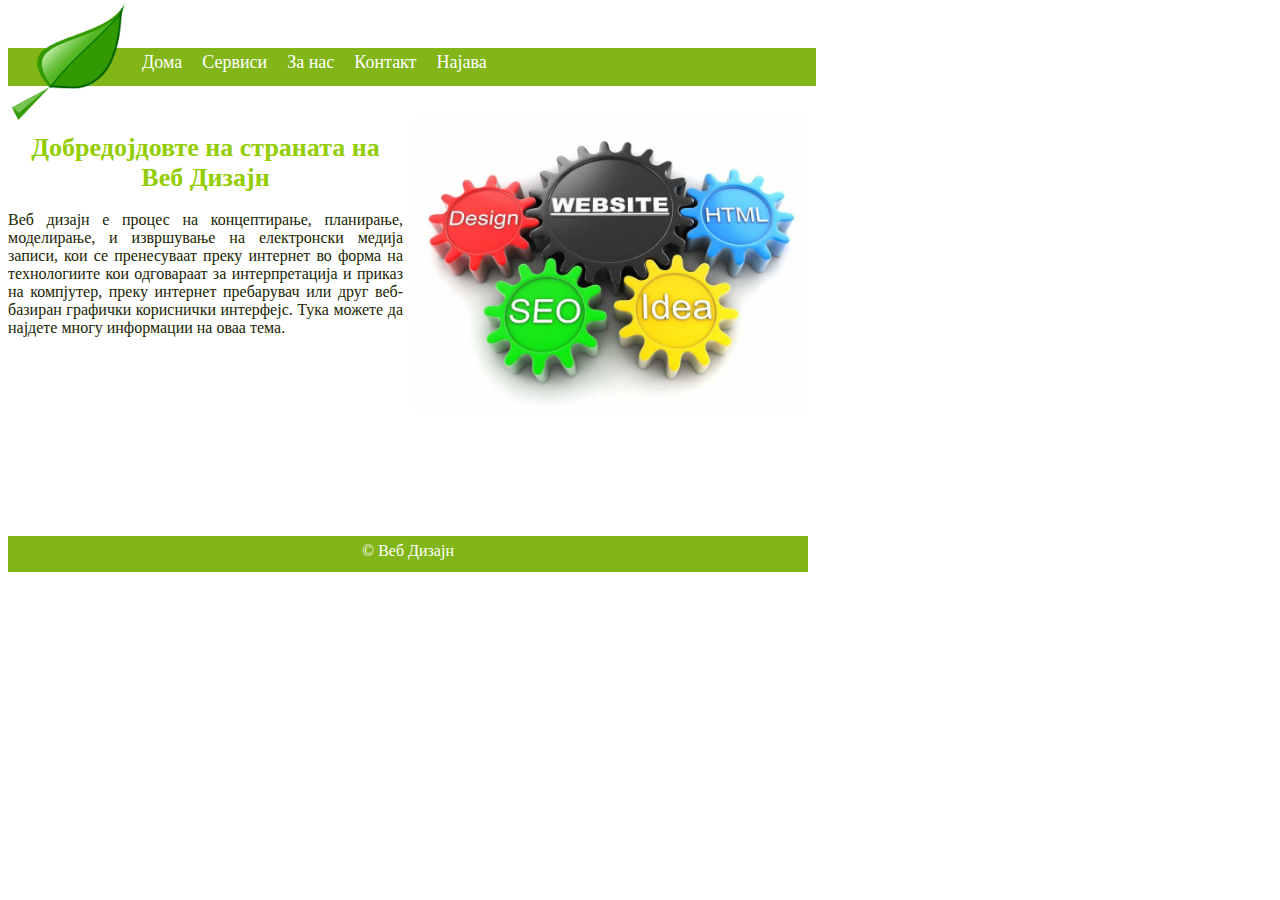
<file: Veb Dizajn - Laboratoriski vezbi/Laboratoriska br.3/index.html>
<!DOCTYPE html>
<html lang="en">
<head>
    <meta charset="UTF-8">
    <meta name="viewport" content="width=device-width, initial-scale=1.0">
    <title>Index</title>
    <link rel="stylesheet" href="style.css">
</head>
<body>
    <nav id="navbar">
        <img src="leaf.png" alt="" id="img-nav">
 
        <div id="link-div">
            
            <a class="meni" href="index.html">Дома</a>
            <a class="meni" href="servisi.html">Сервиси</a>
            <a class="meni" href="zanas.html">За нас</a>
            <a class="meni" href="kontakt.html">Контакт</a>
            <a class="meni" href="najava.html">Најава</a>
            
        </div>
    </nav>
    <div id="main">
        <div id="col-1-of-2">
            <h1><b>Добредојдовте на страната на Веб Дизајн</b></h1>
                <p>Веб дизајн е процес на концептирање, планирање,
                моделирање, и извршување на електронски медиjа
                записи, кои се пренесуваат преку интернет во 
                форма на технологиите кои одговараат за 
                интерпретација и приказ на компјутер, преку 
                интернет пребарувач или друг веб-базиран 
                графички кориснички интерфејс. Тука можете да 
                најдете многу информации на оваа тема.</p>
            
        </div>
        <div id="col-2-of-2">
           <div id="mainImgdov">
               <img src="slika1.jpg" alt="" class="mainImg">
           </div>
        </div>
    </div>
 
    <div id="footer">
       <div>
           <span class="original">&copy; Веб Дизајн</span>
       </div>
    </div>
 

</body>
</html>
</file>
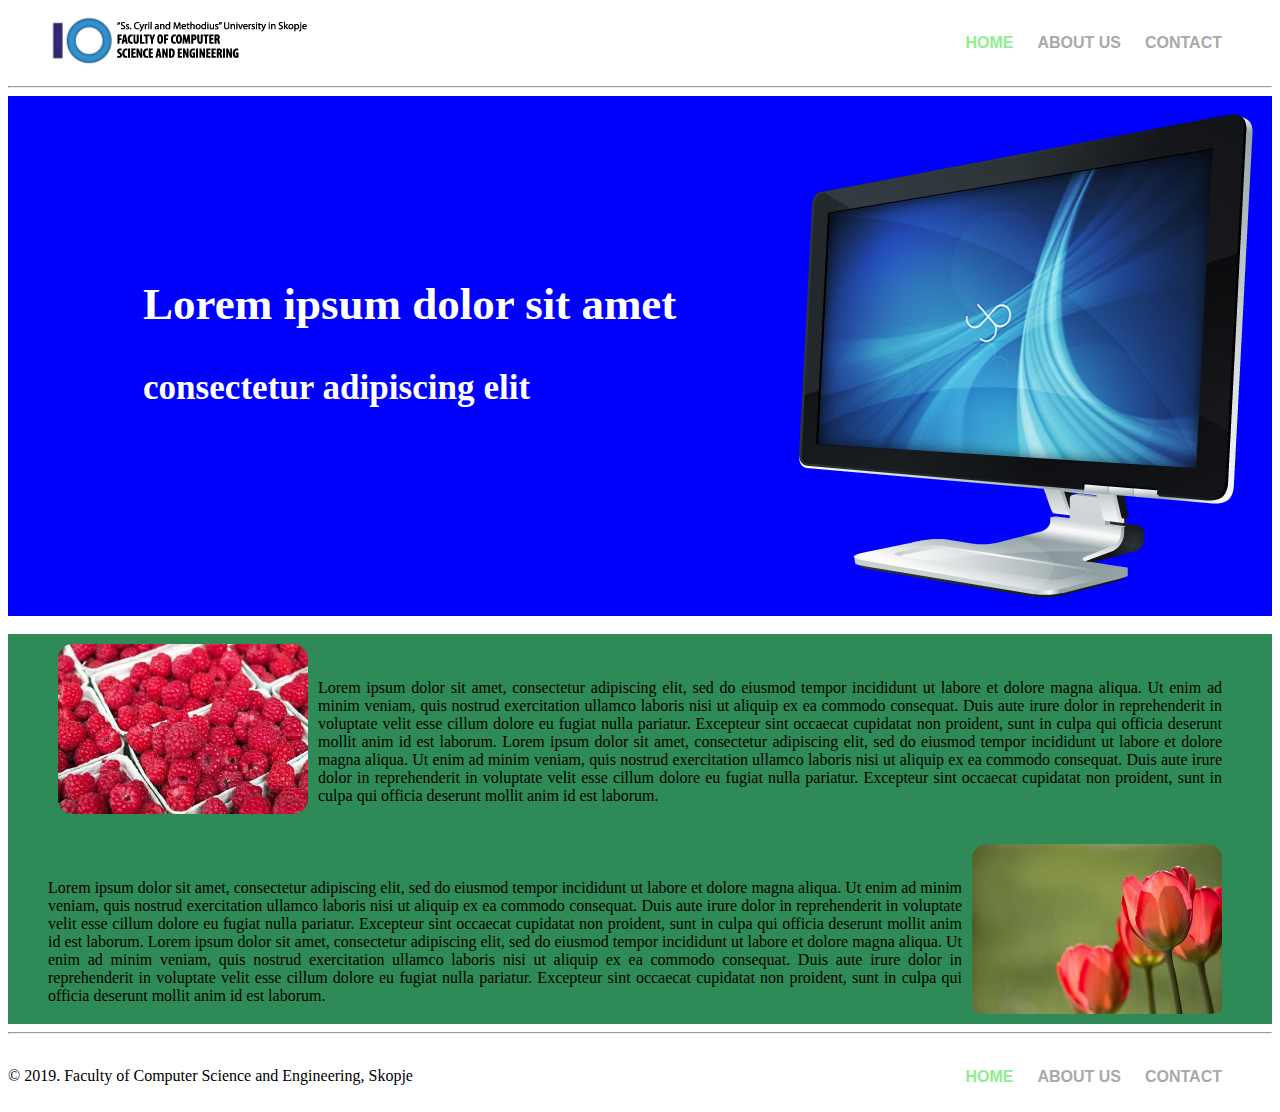
<file: Veb Dizajn - Laboratoriski vezbi/Laboratoriska br.4/index.html>
<!DOCTYPE html>
<html lang="en">
<head>
    <meta charset="UTF-8">
    <title>Index</title>
    <link rel="stylesheet" href="cssmain.css">
</head>
<body>
    <div class="headermenu">
        <img src="images/finki-logo-9-en.png" class="logo">

        <ul class="nav">
            <li><a href="index.html" style="color: lightgreen">HOME</a></li>
            <li><a href="about-us.html">ABOUT US</a></li>
            <li><a href="contact.html">CONTACT</a></li>
        </ul>
    </div>
<hr>
    <div class="firstsection">
    <img class="golemaslika" src="images/img3.png" alt="" />
        <div class="textinside">
            <h2>Lorem ipsum dolor sit amet </h2>
            <h3>consectetur adipiscing elit</h3>
        </div>
        </div>
    <br>
    <div class="secondsection">

        <div class="firstgrid">
            <img  class="firstgridimage" src="images/item1.jpg" style="width:250px;height:170px;margin-left:10px;margin-right: 10px;">
            <div class="firstgridtext">Lorem ipsum dolor sit amet, consectetur adipiscing elit, sed do eiusmod tempor incididunt ut labore et
                dolore magna aliqua. Ut enim ad minim veniam, quis nostrud exercitation ullamco laboris nisi ut aliquip ex ea commodo consequat.
                Duis aute irure dolor in reprehenderit in voluptate velit esse cillum dolore eu fugiat nulla pariatur. Excepteur sint occaecat
                cupidatat non proident, sunt in culpa qui officia deserunt mollit anim id est laborum.
                Lorem ipsum dolor sit amet, consectetur adipiscing elit, sed do eiusmod tempor incididunt ut labore et
                dolore magna aliqua. Ut enim ad minim veniam, quis nostrud exercitation ullamco laboris nisi ut aliquip ex ea commodo consequat.
                Duis aute irure dolor in reprehenderit in voluptate velit esse cillum dolore eu fugiat nulla pariatur. Excepteur sint occaecat
                cupidatat non proident, sunt in culpa qui officia deserunt mollit anim id est laborum.</div>

        </div>

        <div class="secondgrid">
            <img  class="secondgridimage" src="images/item2.jpg"style="width:250px;height:170px;margin-left:10px;margin-right: 10px;">
            <div class="secondgridtext">Lorem ipsum dolor sit amet, consectetur adipiscing elit, sed do eiusmod tempor incididunt ut labore et
                dolore magna aliqua. Ut enim ad minim veniam, quis nostrud exercitation ullamco laboris nisi ut aliquip ex ea commodo consequat.
                Duis aute irure dolor in reprehenderit in voluptate velit esse cillum dolore eu fugiat nulla pariatur. Excepteur sint occaecat
                cupidatat non proident, sunt in culpa qui officia deserunt mollit anim id est laborum.
                Lorem ipsum dolor sit amet, consectetur adipiscing elit, sed do eiusmod tempor incididunt ut labore et
                dolore magna aliqua. Ut enim ad minim veniam, quis nostrud exercitation ullamco laboris nisi ut aliquip ex ea commodo consequat.
                Duis aute irure dolor in reprehenderit in voluptate velit esse cillum dolore eu fugiat nulla pariatur. Excepteur sint occaecat
                cupidatat non proident, sunt in culpa qui officia deserunt mollit anim id est laborum.</div>
        </div>



    </div>
<hr>
<footer>
    <div class="footertext">
        © 2019. Faculty of Computer Science and Engineering, Skopje</div>
    <ul class="nav footernav">
        <li><a href="index.html" style="color: lightgreen">HOME</a></li>
        <li><a href="about-us.html">ABOUT US</a></li>
        <li><a href="contact.html">CONTACT</a></li>
    </ul>
</footer>

</body>
</html>
</file>
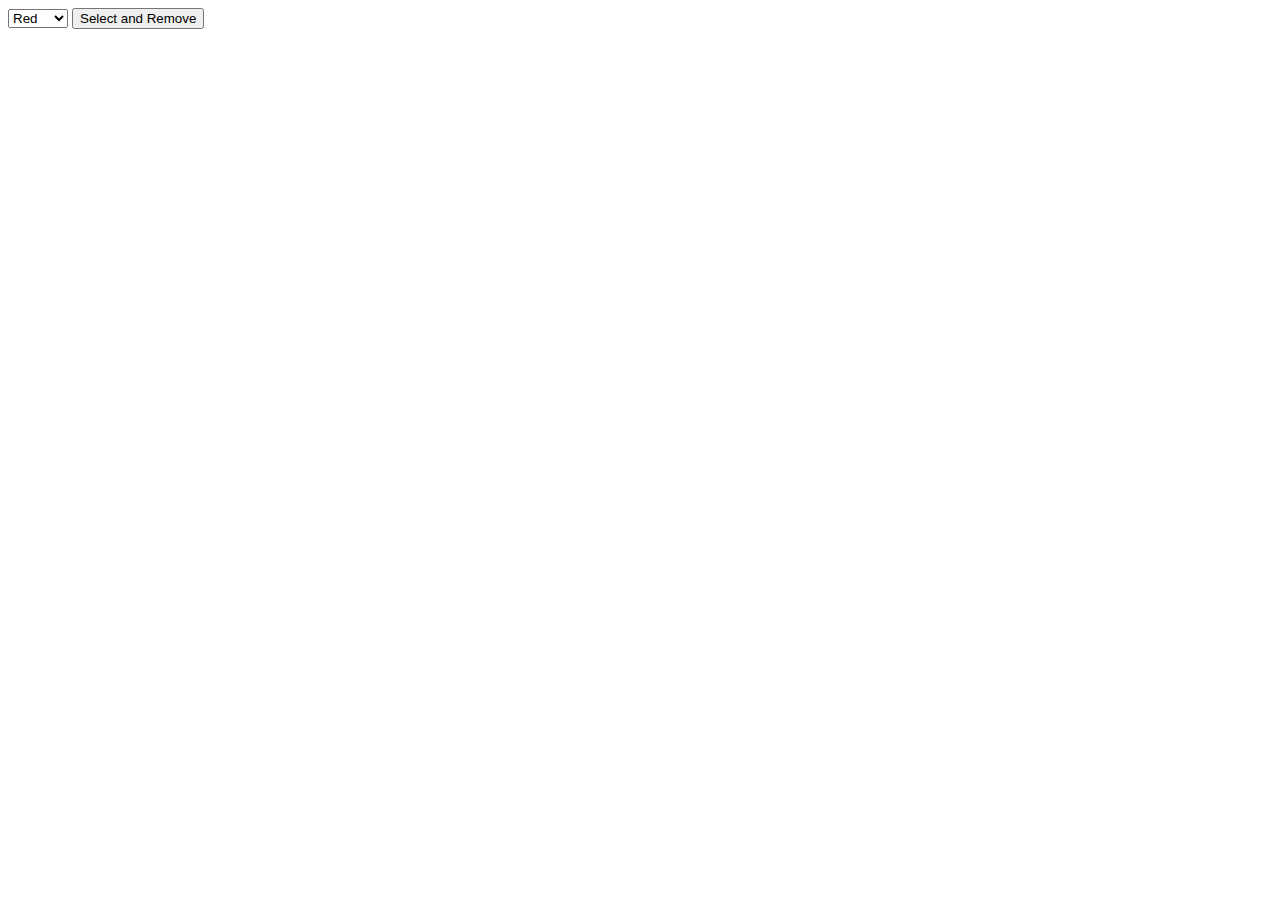
<file: Javascript Vezbi-Excersises/zadaca_01.html>
<!DOCTYPE html>
<html><head>
    <meta charset=utf-8 />
    <title>Zadaca1</title>
    <script>
        function removecolor() {
            var color = document.getElementById("colorSelect")
            console.log(color.value)
            color.remove(color.selectedIndex)
        }
    </script>
</head>
<body>
<form>
    <select id="colorSelect">
        <option>Red</option>
        <option>Green</option>
        <option>White</option>
        <option>Black</option>
    </select>
    <input type="button" onclick="removecolor()" value="Select and Remove"><br>
</form>
</body>
</html>
</file>
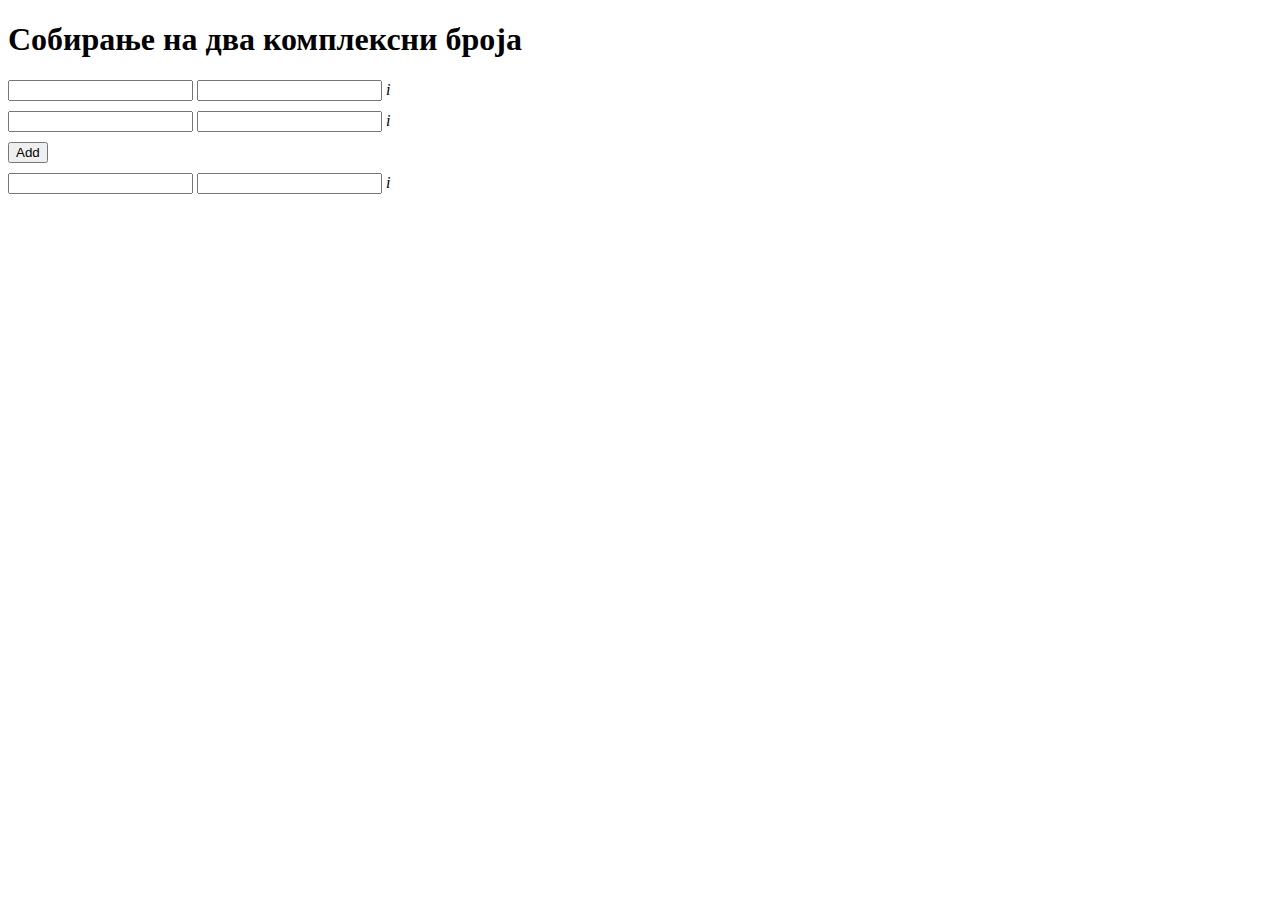
<file: Javascript Vezbi-Excersises/zadaca_03.html>
<!DOCTYPE html>
<html lang="en">
<head>
    <meta charset="UTF-8">
    <title>Zadaca4</title>
    <style>
        div, button{
            margin-bottom: 10px;
        }
    </style>

    <script>
        function suma() {
            var cel_del_1 = parseInt(document.getElementById("cel_del_1").value)
            var imag_del_1 = parseInt(document.getElementById("imag_del_1").value)
            var cel_del_2 = parseInt(document.getElementById("cel_del_2").value)
            var imag_del_2 = parseInt(document.getElementById("imag_del_2").value)

            if(!isNaN(cel_del_1) && !isNaN(imag_del_1) && !isNaN(cel_del_2) && !isNaN(imag_del_2)){
                var suma1 = cel_del_1 + cel_del_2
                var suma2 = imag_del_1 + imag_del_2
                document.getElementById("rez_1").value = suma1
                document.getElementById("rez_2").value = suma2
            }
        }
    </script>
</head>
<body>
<h1>Собирање на два комплексни броја</h1>
<div>
    <input type="text" id="cel_del_1">
    <input type="text" id="imag_del_1"> <i>i</i>
</div>

<div>
    <input type="text" id="cel_del_2">
    <input type="text" id="imag_del_2"> <i>i</i>
</div>

<button onclick="suma()">Add</button>

<div>
    <input type="text" id="rez_1">
    <input type="text" id="rez_2"> <i>i</i>
</div>
</body>
</html>
</file>
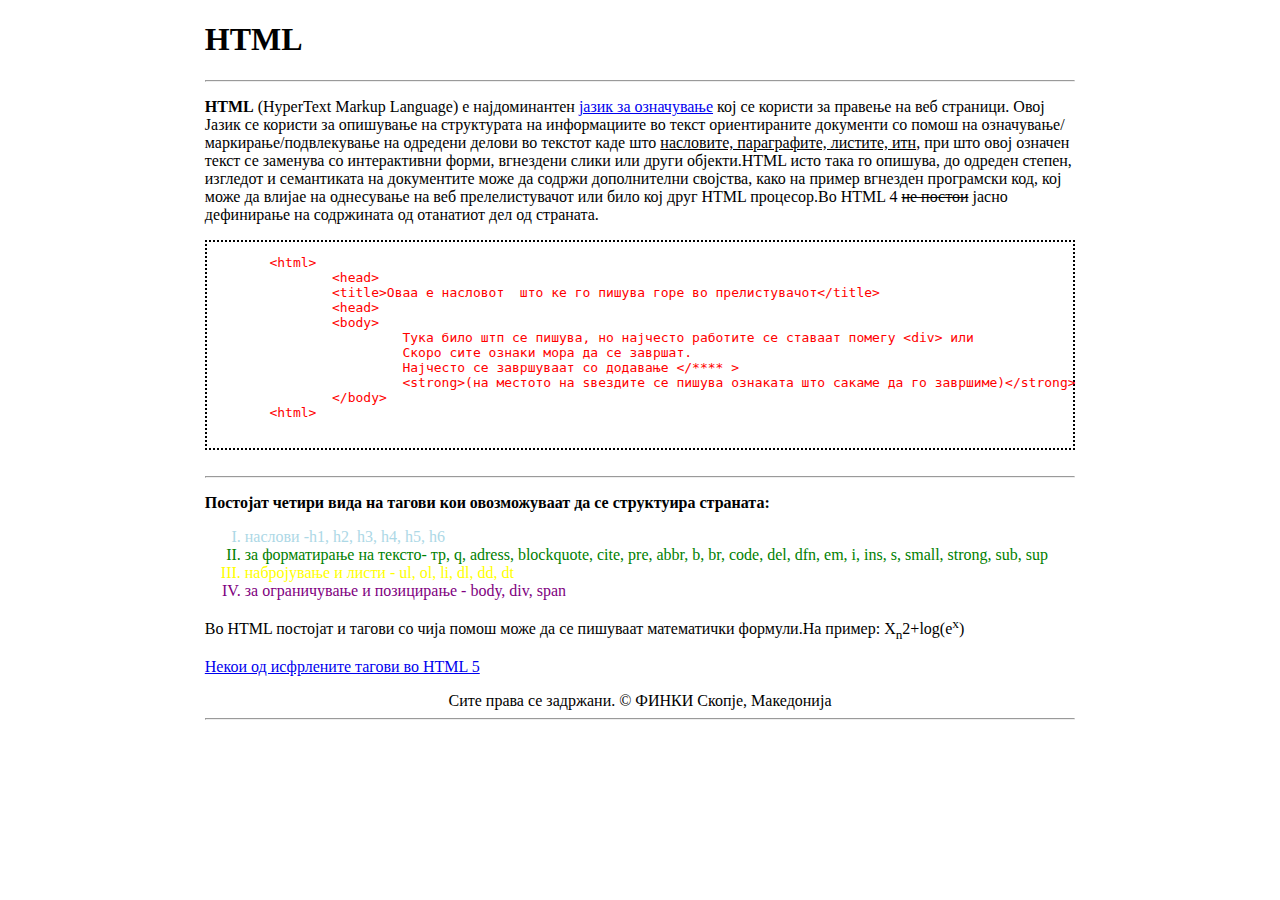
<file: Veb Dizajn - Laboratoriski vezbi/Laboratoriska br.2/1.html>
<!DOCTYPE html>
<html>
<head lang="en">
    <meta charset="UTF-8">
    <title>HTML</title>
    <style type="text/css">
        body{
            margin: 16%;
            margin-top:0;
            margin-bottom: 0;
        }
    </style>
</head>
<body>
    <h1>HTML</h1>
    <hr/>
    <p>
        <b>HTML</b> (HyperText Markup Language) е најдоминантен <a href="link1.html"">јазик за означување</a> кој се користи за правење на веб страници. Овој Јазик се користи за опишување на
    структурата на информациите во текст ориентираните документи со помош на означување/маркирање/подвлекување на одредени делови во текстот каде што <u>насловите, параграфите,
    листите, итн</u>, при што овој означен текст се заменува со интерактивни форми, вгнездени слики или други објекти.HTML исто така го опишува, до одреден степен, изгледот и
    семантиката на документите може да содржи дополнителни својства, како на пример вгнезден програмски код, кој може да влијае на однесување на веб прелелистувачот или било кој друг
    HTML процесор.Во HTML 4 <del>  не постои</del> јасно дефинирање на содржината од отанатиот дел од страната.
    </p>
    <div style="border:2px dotted black">
    <code>
                <pre style="color: red">
        &lt;html&gt;
                &lt;head&gt;
                &lt;title&gt;Оваа е насловот  што ке го пишува горе во прелистувачот&lt;/title&gt;
                &lt;head&gt;
                &lt;body&gt;
                         Тука било штп се пишува, но најчесто работите се ставаат помегу &lt;div&gt; или
                         Скоро сите ознаки мора да се завршат.
                         Најчесто се завршуваат со додавање &lt;/**** &gt;
                         &lt;strong&gt;(на местото на ѕвездите се пишува ознаката што сакаме да го завршиме)&lt;/strong&gt;
                &lt;/body&gt;
        &lt;html&gt;
                </pre>
    </code>

    </div>
    <br/>
    <hr/>
    <p><b>Постојат четири вида на тагови кои овозможуваат да се структуира страната:</b></p>
    <ul style="list-style-type:upper-roman; color:black;">
        <li style="color:lightblue;">наслови -h1, h2, h3, h4, h5, h6</li>
        <li style="color:green">за форматирање на тексто- тр, q, adress, blockquote, cite, pre, abbr, b, br, code, del, dfn, em, i, ins, s, small, strong, sub, sup</li>
        <li style="color:yellow">набројување и листи - ul, ol, li, dl, dd, dt</li>
        <li style="color:purple">за ограничување и позицирање - body, div, span</li>
    </ul>
    <p>Во HTML постојат и тагови со чија помош може да се пишуваат математички формули.На пример: X<sub>n</sub>2+log(e<sup>x</sup>)</p>
    <a href="tagovi.html"<p>Некои од исфрлените тагови во HTML 5</p></a>
    <footer style="text-align:center;">Сите права се задржани. &copy; ФИНКИ Скопје, Македонија</footer>
    <hr/>


</body>
</html>
</file>
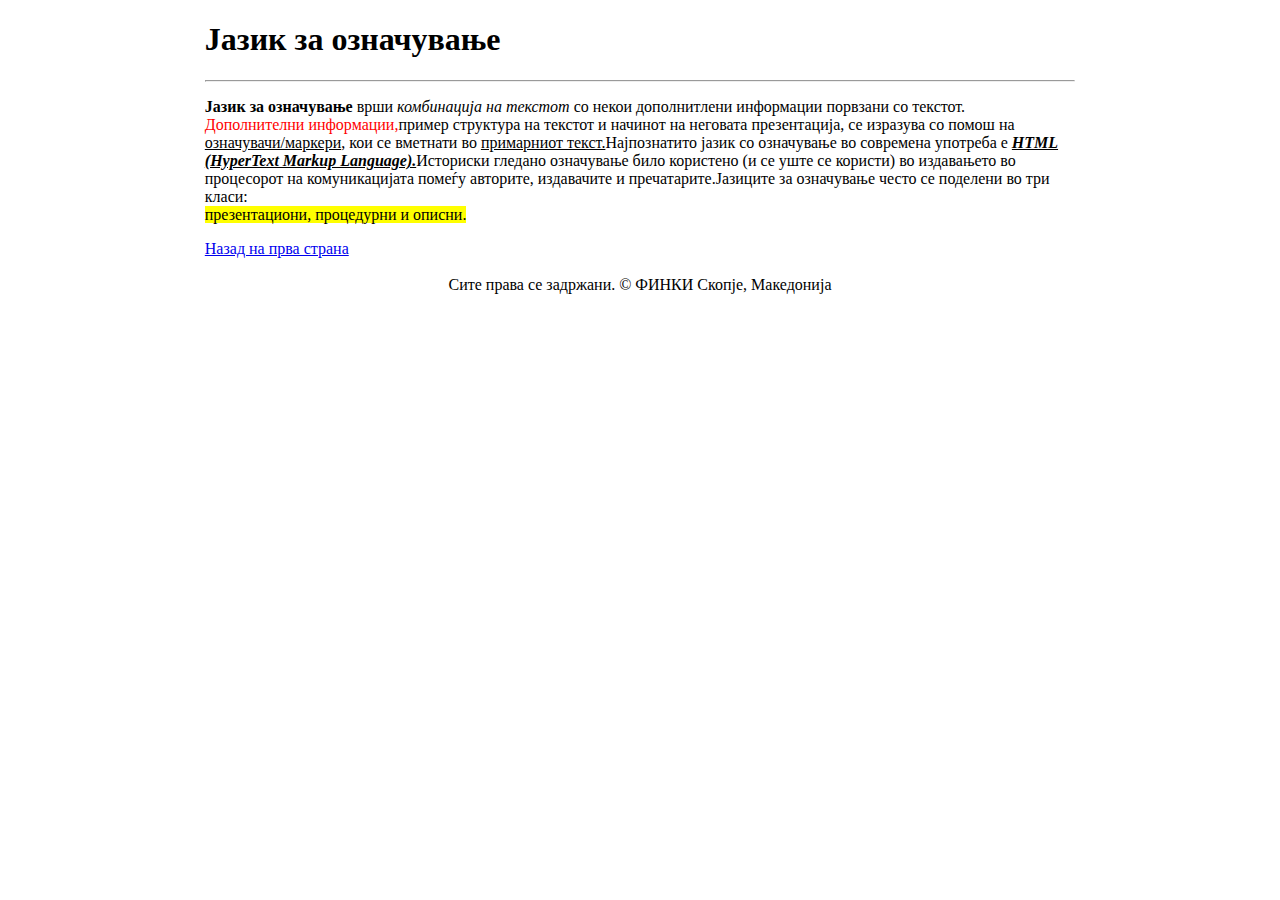
<file: Veb Dizajn - Laboratoriski vezbi/Laboratoriska br.2/2.html>
<!DOCTYPE html>
<html>
<head lang="en">
    <meta charset="UTF-8">
    <title>HTML</title>
    <style type="text/css">
        body{
            margin: 16%;
            margin-top:0;
            margin-bottom: 0;
        }
    </style>
</head>
<body>
    <h1>Јазик за означување</h1>
    <hr/>
    <p>
        <b>Јазик за означување</b> врши <i>комбинација на текстот</i> со некои дополнитлени информации порвзани со текстот.<br/><span style="color:red;">Дополнителни информации,</span>пример структура на текстот и начинот на неговата презентација, се изразува со помош на<br/> <u>означувачи/маркери</u>, кои се вметнати во <u>примарниот текст.</u>Најпознатито јазик со означување во современа употреба е <u><b><i>HTML<br/>(HyperText Markup Language).</i></b></u>Историски гледано означување било користено (и се уште се користи) во издавањето во процесорот на комуникацијата помеѓу авторите, издавачите и пречатарите.Јазиците за означување често се поделени во три класи:<br/> <mark>презентациони, процедурни и описни.</mark>
    </p>
    <a href="index.html">Назад на прва страна</a>
    <br/>
    <br/>
    <footer><center>Сите права се задржани. &copy; ФИНКИ Скопје, Македонија</center></footer>
</body>
</html>
</file>
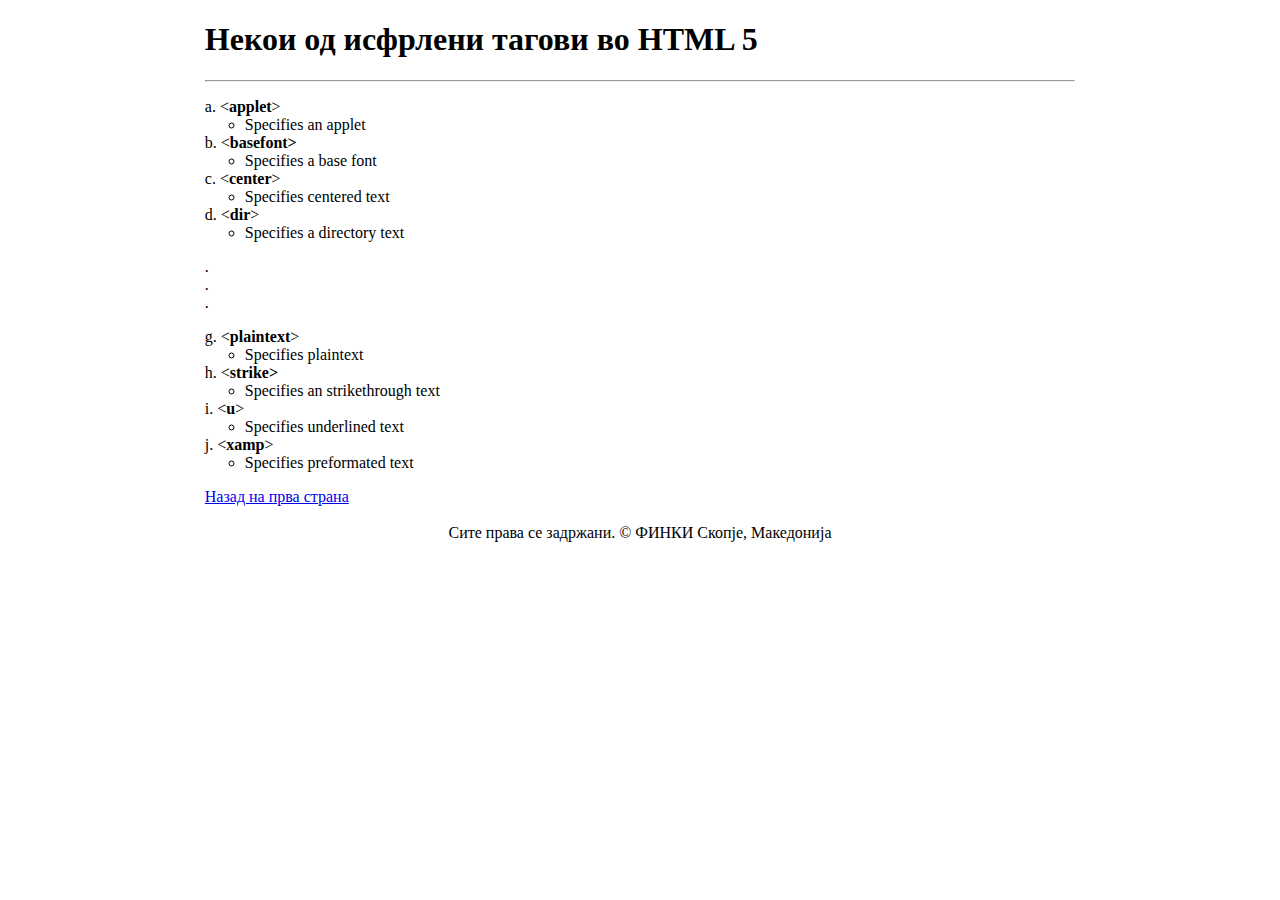
<file: Veb Dizajn - Laboratoriski vezbi/Laboratoriska br.2/3.html>
<!DOCTYPE html>
<html>
<head lang="en">
    <meta charset="UTF-8">
    <title>Некои од исфрлени тагови во HTML 5</title>
    <style type="text/css">
        body{
            margin: 16%;
            margin-top:0;
            margin-bottom: 0;
        }
    </style>
</head>
<body>
    <h1>Некои од исфрлени тагови во HTML 5</h1>
    <hr/>
    <dl>
        <dt>a. &lt;<b>applet</b>&gt;</dt>
            <dd>
                <li style="list-style-type: circle;">Specifies an applet</li>
            </dd>
        <dt>b. &lt;<b>basefont&gt;</b></dt>
            <dd>
                <li style="list-style-type: circle;">Specifies a base font</li>
            </dd>
        <dt>c. &lt;<b>center</b>&gt;</dt>
            <dd>
                <li style="list-style-type: circle;">Specifies centered text</li>
            </dd>
        <dt>d. &lt;<b>dir</b>&gt;</dt>
            <dd>
                <li style="list-style-type: circle;">Specifies a directory text</li>
            </dd>
    </dl>
    <p>.<br/>.<br/>.<br/></p>
    <dl>
        <dt>g. &lt;<b>plaintext</b>&gt;</dt>
            <dd>
                <li style="list-style-type: circle;">Specifies plaintext</li>
            </dd>
        <dt>h. &lt;<b>strike&gt;</b></dt>
            <dd>
                <li style="list-style-type: circle;">Specifies an strikethrough text</li>
            </dd>
        <dt>i. &lt;<b>u</b>&gt;</dt>
            <dd>
                <li style="list-style-type: circle;">Specifies underlined text</li>
            </dd>
        <dt>j. &lt;<b>xamp</b>&gt;</dt>
            <dd>
                <li style="list-style-type: circle;">Specifies preformated text</li>
            </dd>
    </dl>
    <a href="index.html">Назад на прва страна</a>
    <br/>
    <br/>
    <footer style="text-align:center;">Сите права се задржани. &copy; ФИНКИ Скопје, Македонија</footer>


</body>
</html>
</file>
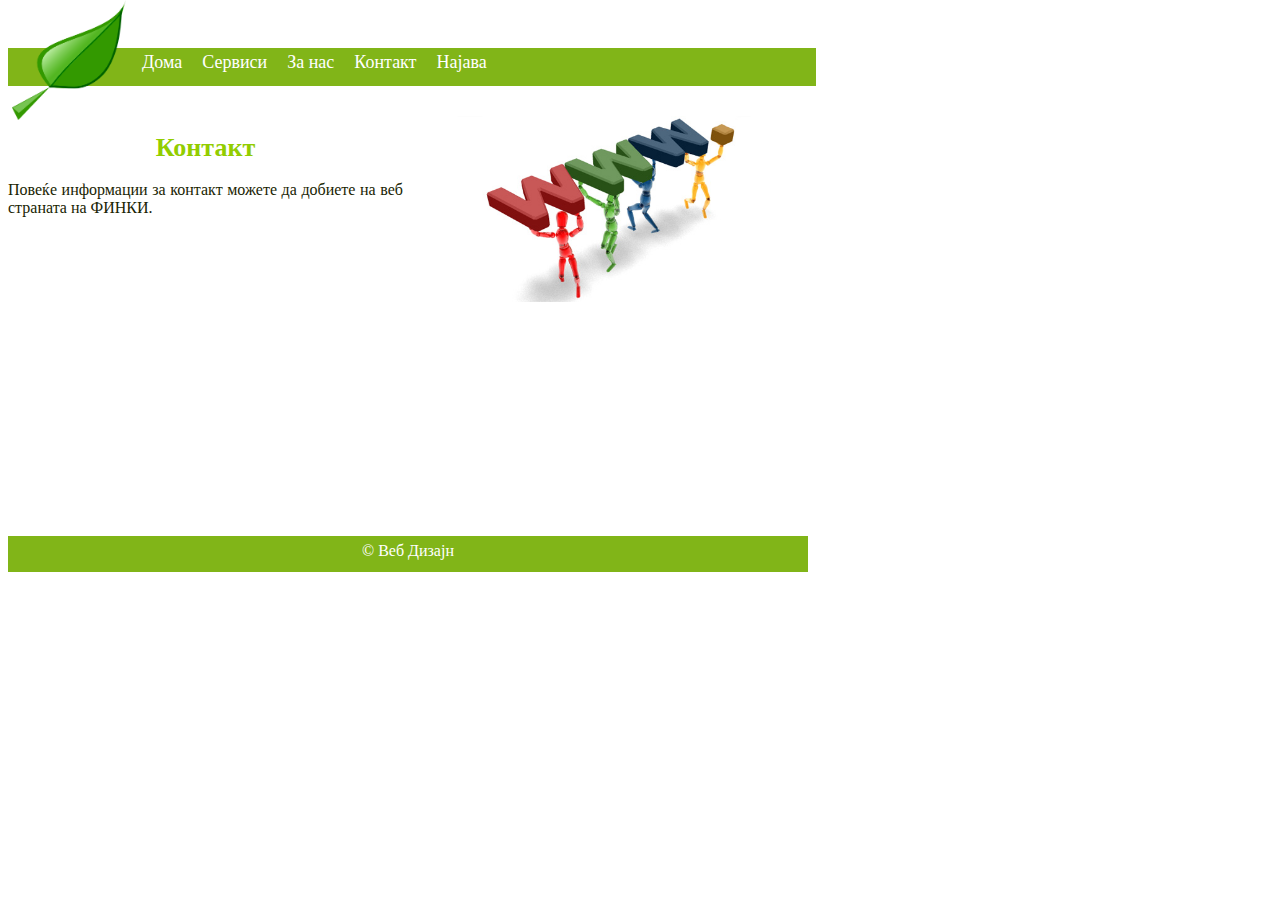
<file: Veb Dizajn - Laboratoriski vezbi/Laboratoriska br.3/kontakt.html>
<!DOCTYPE html>
<html lang="en">
<head>
    <meta charset="UTF-8">
    <meta name="viewport" content="width=device-width, initial-scale=1.0">
    <title>Za nas</title>
    <link rel="stylesheet" href="style.css">
</head>
<body>
    <nav id="navbar">
        <img src="leaf.png" alt="" id="img-nav">
 
        <div id="link-div">
            
            <a class="meni" href="index.html">Дома</a>
            <a class="meni" href="servisi.html">Сервиси</a>
            <a class="meni" href="zanas.html">За нас</a>
            <a class="meni" href="kontakt.html">Контакт</a>
            <a class="meni" href="najava.html">Најава</a>
            
        </div>
    </nav>
    <div id="main">
        <div id="col-1-of-2">
            <h1><b>Контакт</b></h1>
                <p>  
                    Повеќе информации за контакт можете да добиете на веб страната на ФИНКИ.
                </p>
            
        </div>
        <div id="col-2-of-2">
           <div id="mainImgdov">
               <img src="slika4.jpg" alt="" class="mainImg">
           </div>
        </div>
    </div>
 
    <div id="footer">
       <div>
           <span class="original">&copy; Веб Дизајн</span>
       </div>
    </div>
 

</body>
</html>
</file>
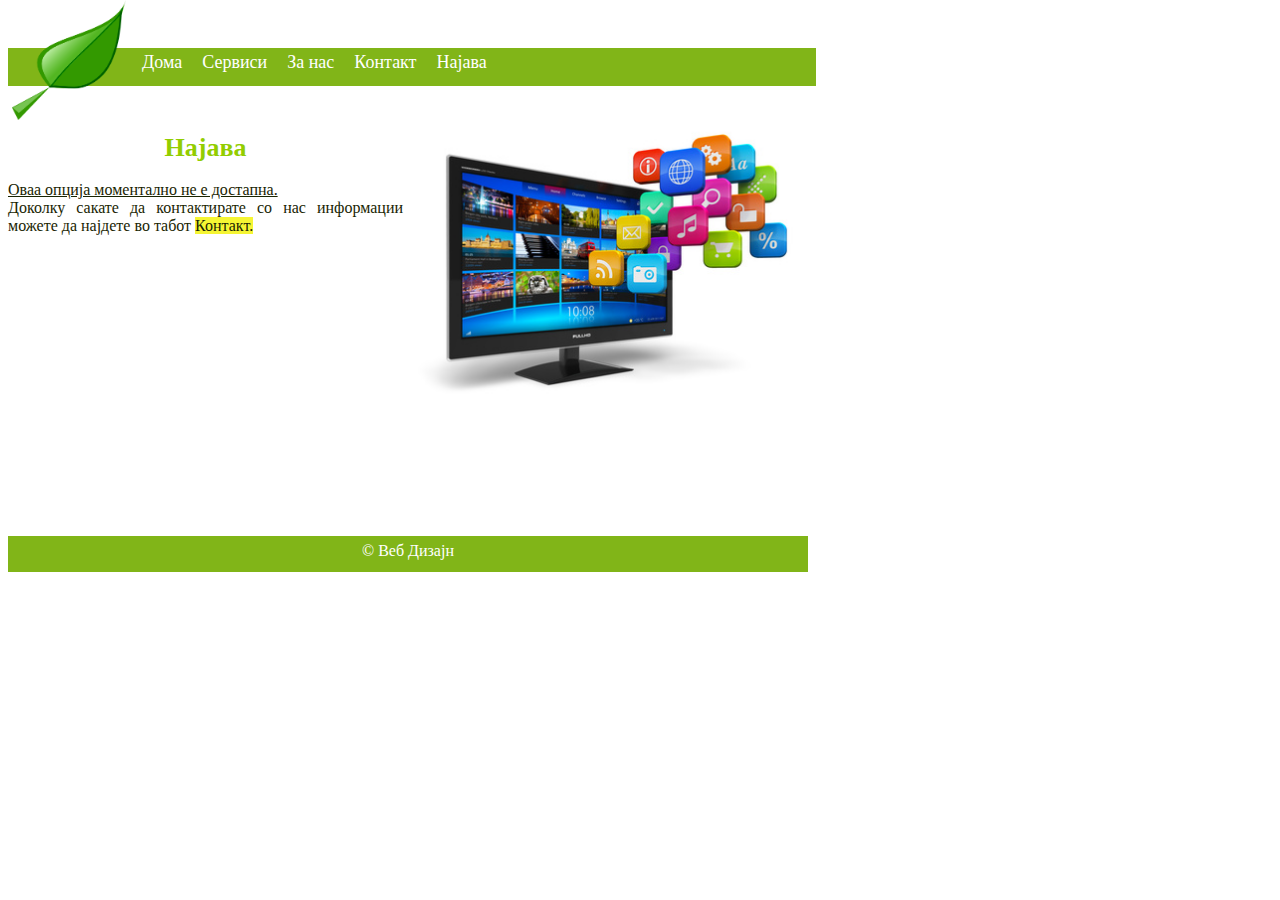
<file: Veb Dizajn - Laboratoriski vezbi/Laboratoriska br.3/najava.html>
<!DOCTYPE html>
<html lang="en">
<head>
    <meta charset="UTF-8">
    <meta name="viewport" content="width=device-width, initial-scale=1.0">
    <title>Za nas</title>
    <link rel="stylesheet" href="style.css">
</head>
<body>
    <nav id="navbar">
        <img src="leaf.png" alt="" id="img-nav">
 
        <div id="link-div">
            
            <a class="meni" href="index.html">Дома</a>
            <a class="meni" href="servisi.html">Сервиси</a>
            <a class="meni" href="zanas.html">За нас</a>
            <a class="meni" href="kontakt.html">Контакт</a>
            <a class="meni" href="najava.html">Најава</a>
            
        </div>
    </nav>
    <div id="main">
        <div id="col-1-of-2">
            <h1><b>Најава</b></h1>
                <p>  
                    <u>Оваа опција моментално не е достапна.</u> <br>
Доколку сакате да контактирате со нас информации можете да најдете во табот <span style="background-color: rgb(245, 245, 51);">Контакт.</span>
                </p>
            
        </div>
        <div id="col-2-of-2">
           <div id="mainImgdov">
               <img src="slika5.jpg" alt="" class="mainImg">
           </div>
        </div>
    </div>
 
    <div id="footer">
       <div>
           <span class="original">&copy; Веб Дизајн</span>
       </div>
    </div>
 

</body>
</html>
</file>
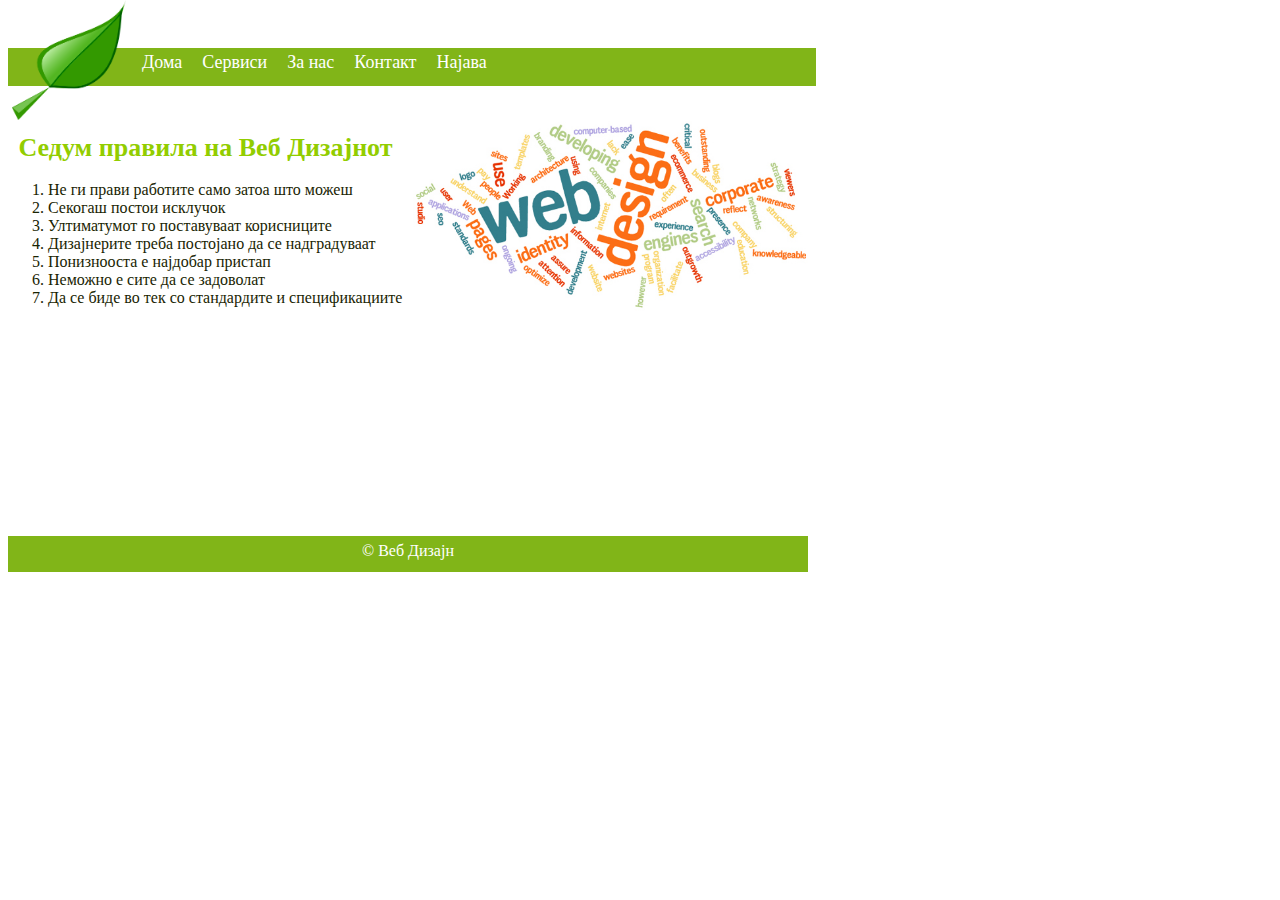
<file: Veb Dizajn - Laboratoriski vezbi/Laboratoriska br.3/servisi.html>
<!DOCTYPE html>
<html lang="en">
<head>
    <meta charset="UTF-8">
    <meta name="viewport" content="width=device-width, initial-scale=1.0">
    <title>Servisi</title>
    <link rel="stylesheet" href="style.css">
</head>
<body>
    <nav id="navbar">
        <img src="leaf.png" alt="" id="img-nav">
 
        <div id="link-div">
            
            <a class="meni" href="index.html">Дома</a>
            <a class="meni" href="servisi.html">Сервиси</a>
            <a class="meni" href="zanas.html">За нас</a>
            <a class="meni" href="kontakt.html">Контакт</a>
            <a class="meni" href="najava.html">Најава</a>
            
        </div>
    </nav>
    <div id="main">
        <div id="col-1-of-2">
            <h1><b>Седум правила на Веб Дизајнот</b></h1>
                <p> <ol>
                       <li>Не ги прави работите само затоа што можеш</li>
                       <li>Секогаш постои исклучок</li>
                       <li>Ултиматумот го поставуваат корисниците</li>
                       <li>Дизајнерите треба постојано да се надградуваат</li>
                       <li>Понизнооста е најдобар пристап </li>
                       <li>Неможно е сите да се задоволат </li>
                       <li>Да се биде во тек со стандардите и спецификациите </li>
                    </ol>  
                    </p>
                        
            
        </div>
        <div id="col-2-of-2">
           <div id="mainImgdov">
               <img src="slika2.jpg" alt="" class="mainImg">
           </div>
        </div>
    </div>
 
    <div id="footer">
       <div>
           <span class="original">&copy; Веб Дизајн</span>
       </div>
    </div>
 

</body>
</html>
</file>
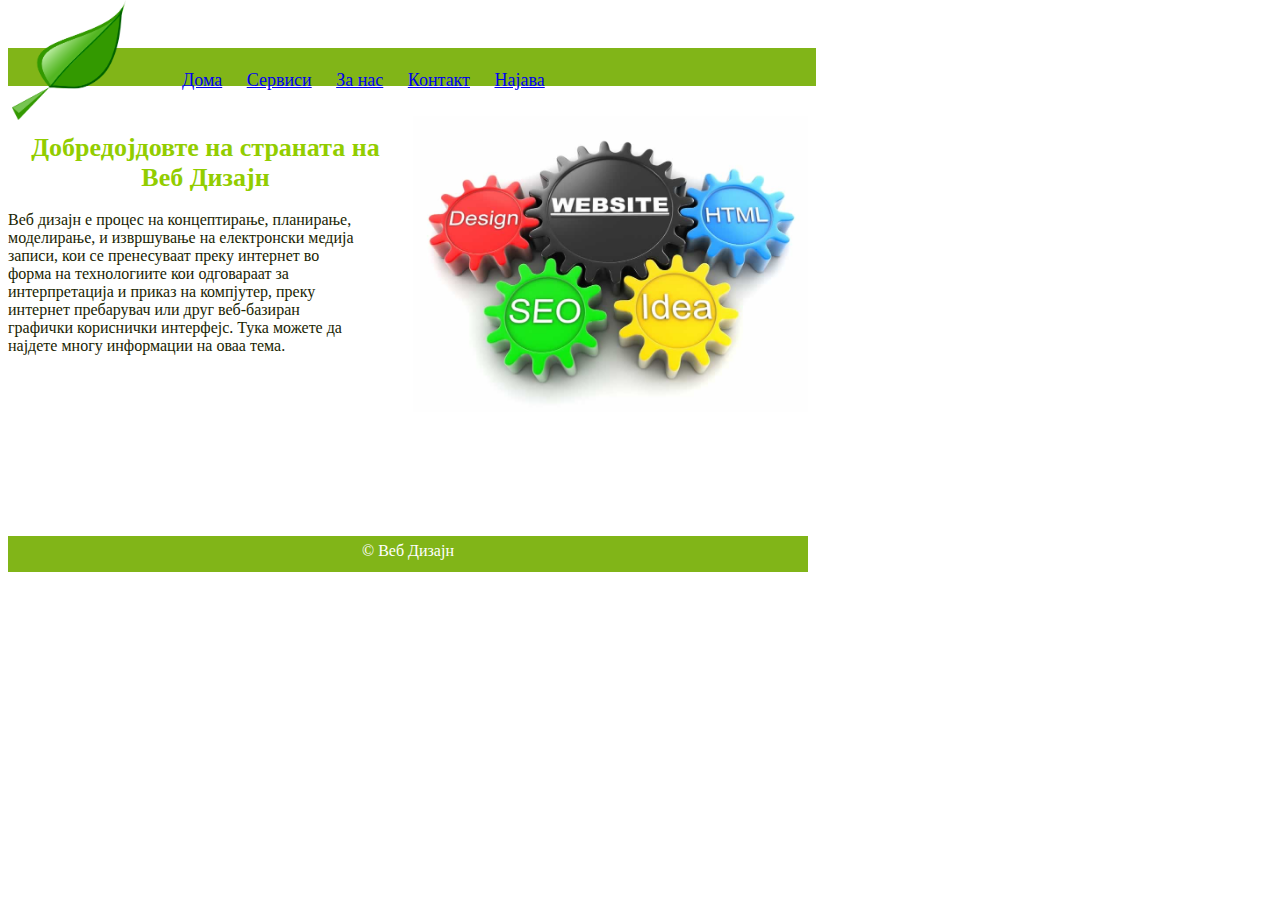
<file: Veb Dizajn - Laboratoriski vezbi/Laboratoriska br.3/test.html>
<!DOCTYPE html>
<html lang="en">

<head>
    <meta name="author" content="Михаела Павлеска">
    <meta charset="UTF-8">
    <link rel="stylesheet" href="style.css">
    <title>Дома</title>
</head>

<body>
   <nav id="navbar">
       <img src="leaf.png" alt="" id="img-nav">

       <div id="link-div">
           <ul>
            <li class="meni"><a href="test.html">Дома</a></li>
            <li class="meni"><a href="vtorastrana.html">Сервиси</a></li>
            <li class="meni"><a href="tretastrana.html">За нас</a></li>
            <li class="meni"><a href="cetvrtastrana.html">Контакт</a></li>
            <li class="meni"><a href="pettastrana.html">Најава</a></li>
           </ul>
       </div>
   </nav>

   <div id="main">
       <div id="col-1-of-2">
           <h1><b>Добредојдовте на страната на Веб Дизајн</b></h1>
           <p>Веб дизајн е процес на концептирање, планирање, <br>
               моделирање, и извршување на електронски медиjа <br>
               записи, кои се пренесуваат преку интернет во <br>
               форма на технологиите кои одговараат за <br>
               интерпретација и приказ на компјутер, преку <br>
               интернет пребарувач или друг веб-базиран <br>
               графички кориснички интерфејс. Тука можете да <br>
               најдете многу информации на оваа тема.
           </p>
       </div>
       <div id="col-2-of-2">
          <div id="mainImgdov">
              <img src="slika1.jpg" alt="" class="mainImg">
          </div>
       </div>
   </div>

   <div id="footer">
      <div>
          <span class="original">&copy; Веб Дизајн</span>
      </div>
   </div>

</body>
</html>
</file>
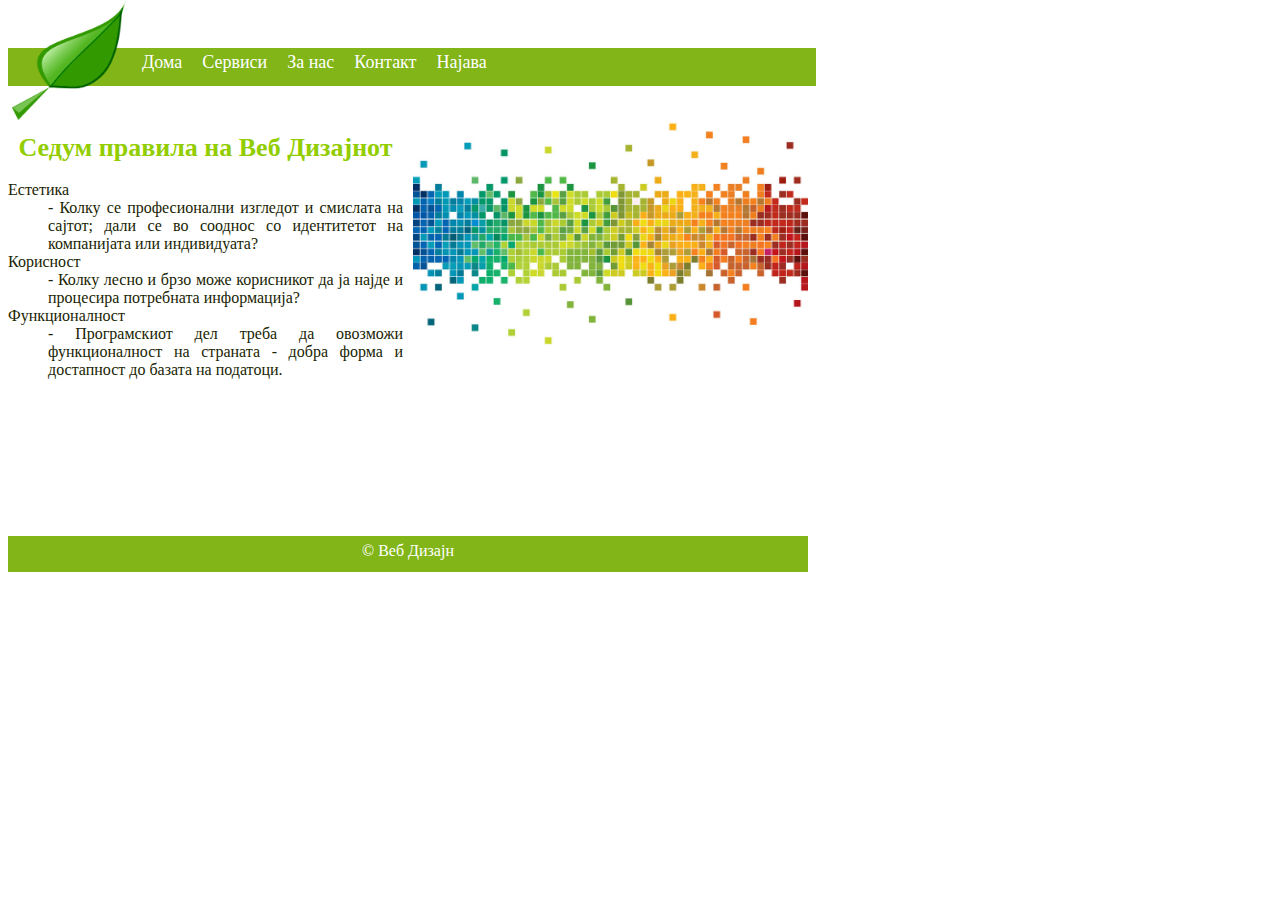
<file: Veb Dizajn - Laboratoriski vezbi/Laboratoriska br.3/zanas.html>
<!DOCTYPE html>
<html lang="en">
<head>
    <meta charset="UTF-8">
    <meta name="viewport" content="width=device-width, initial-scale=1.0">
    <title>Za nas</title>
    <link rel="stylesheet" href="style.css">
</head>
<body>
    <nav id="navbar">
        <img src="leaf.png" alt="" id="img-nav">
 
        <div id="link-div">
            
            <a class="meni" href="index.html">Дома</a>
            <a class="meni" href="servisi.html">Сервиси</a>
            <a class="meni" href="zanas.html">За нас</a>
            <a class="meni" href="kontakt.html">Контакт</a>
            <a class="meni" href="najava.html">Најава</a>
            
        </div>
    </nav>
    <div id="main">
        <div id="col-1-of-2">
            <h1><b>Седум правила на Веб Дизајнот</b></h1>
                <p>  <dl><dt>Eстетика</dt>
                    <dd>-  Колку се професионални изгледот и смислата на сајтот; дали се во сооднос со идентитетот на компанијата или индивидуата?</dd>
                    <dt> Корисност</dt>
                    <dd>-  Колку лесно и брзо може корисникот да ја најде и процесира потребната информација?</dd>
                    <dt> Функционалност</dt>
                    <dd>-  Програмскиот дел треба да овозможи функционалност на страната - добра форма и достапност до базата на податоци.</dd>  </dl></p>
            
        </div>
        <div id="col-2-of-2">
           <div id="mainImgdov">
               <img src="slika3.jpg" alt="" class="mainImg">
           </div>
        </div>
    </div>
 
    <div id="footer">
       <div>
           <span class="original">&copy; Веб Дизајн</span>
       </div>
    </div>
 

</body>
</html>
</file>
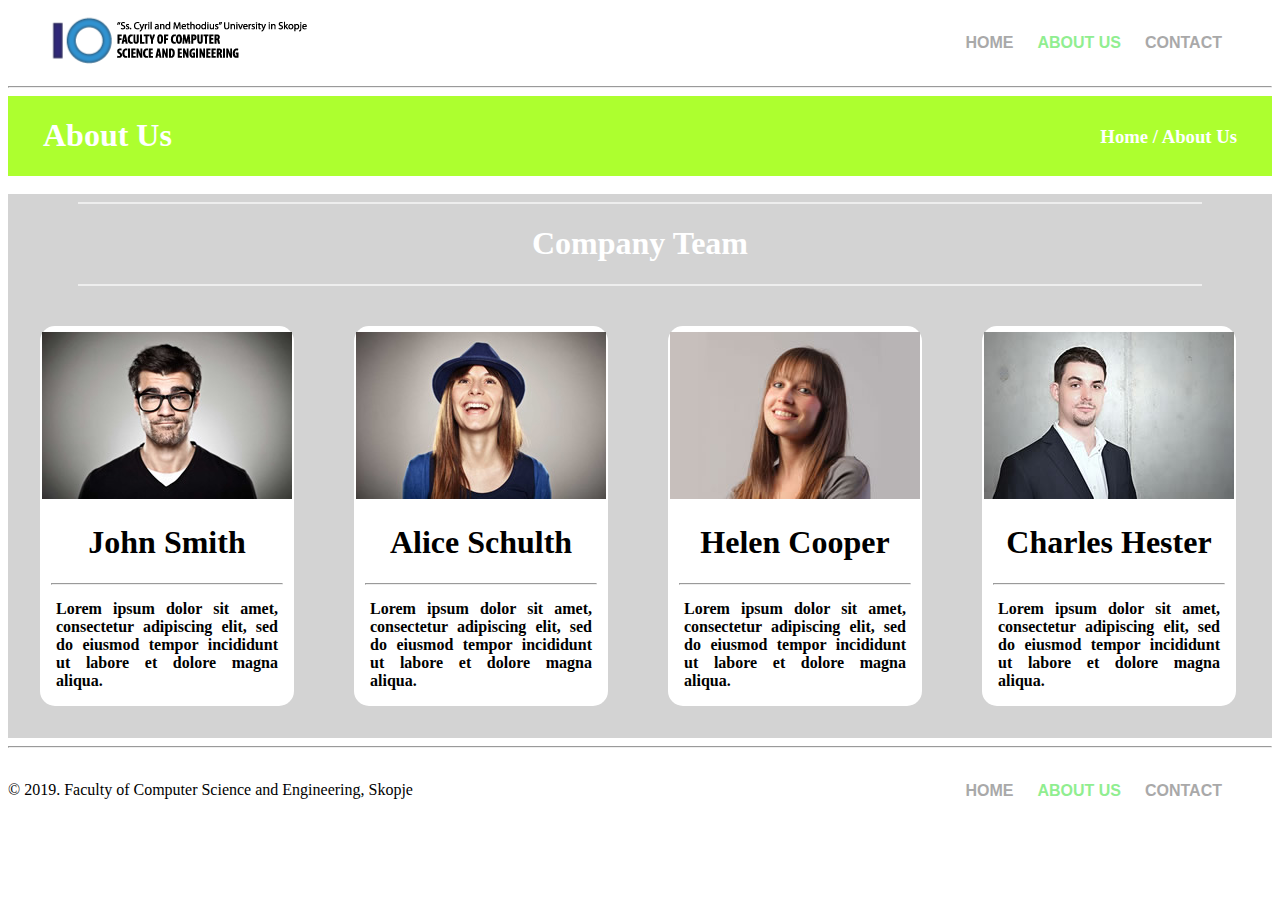
<file: Veb Dizajn - Laboratoriski vezbi/Laboratoriska br.4/about-us.html>
<!DOCTYPE html>
<html lang="en">
<head>
    <meta charset="UTF-8">
    <title>About Us</title>
    <link rel="stylesheet" href="cssmain.css">
</head>
<body>

<div class="headermenu">
    <img src="images/finki-logo-9-en.png" class="logo">

    <ul class="nav">
        <li><a href="index.html" >HOME</a></li>
        <li><a href="about-us.html" style="color: lightgreen">ABOUT US</a></li>
        <li><a href="contact.html">CONTACT</a></li>
    </ul>
</div>
<hr>
<div class="upperdesc">
    <h1 class="bigtext">About Us</h1>
    <h3 class="breadcrumbs">Home / About Us</h3>
</div>
<br>
<div class="container">
<table class="table">
    <caption>
        <hr class="hrinside">
        <h1 class="tablead">Company Team</h1>
        <hr class="hrinside">
    </caption>
    <tr>
    <th>

        <img src="images/team1.jpg"/>
        <h1>John Smith</h1>
        <hr class="hrgrid">
        <p class="gridtext">Lorem ipsum dolor sit amet, consectetur adipiscing elit, sed do eiusmod tempor incididunt ut labore et
            dolore magna aliqua.</p>
    </th>

    <th>

        <img src="images/team2.jpg"/>
        <h1>Alice Schulth</h1>
        <hr class="hrgrid">
        <p class="gridtext">Lorem ipsum dolor sit amet, consectetur adipiscing elit, sed do eiusmod tempor incididunt ut labore et
            dolore magna aliqua.</p>


    </th>


        <th>

        <img src="images/team3.jpg"/>
        <h1>Helen Cooper</h1>
            <hr class="hrgrid">
        <p class="gridtext">Lorem ipsum dolor sit amet, consectetur adipiscing elit, sed do eiusmod tempor incididunt ut labore et
            dolore magna aliqua.</p>
    </th>
    <th>

        <img src="images/team4.jpg"/>
        <h1>Charles Hester</h1>
        <hr class="hrgrid">
        <p class="gridtext">Lorem ipsum dolor sit amet, consectetur adipiscing elit, sed do eiusmod tempor incididunt ut labore et
            dolore magna aliqua.</p>
    </th>
</tr>




</table>


</div>
















<hr>
<footer>
    <div class="footertext">
        © 2019. Faculty of Computer Science and Engineering, Skopje</div>
    <ul class="nav footernav">
        <li><a href="index.html" >HOME</a></li>
        <li><a href="about-us.html" style="color: lightgreen">ABOUT US</a></li>
        <li><a href="contact.html">CONTACT</a></li
    </ul>
</footer>
</body>
</html>
</file>
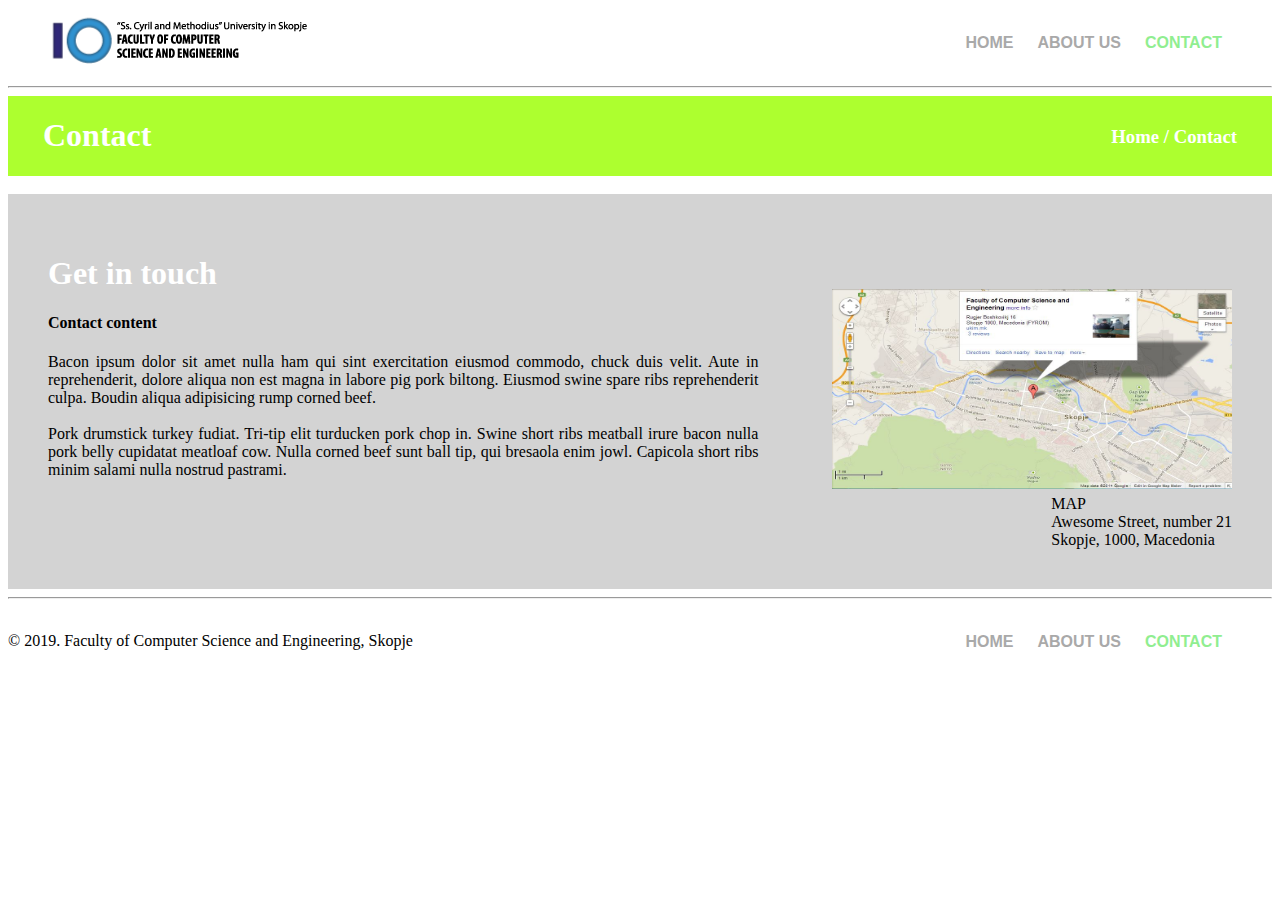
<file: Veb Dizajn - Laboratoriski vezbi/Laboratoriska br.4/contact.html>
<!DOCTYPE html>
<html lang="en">
<head>
    <meta charset="UTF-8">
    <title>Contact</title>
    <link rel="stylesheet" href="cssmain.css">
</head>
<body>
<div class="headermenu">
    <img src="images/finki-logo-9-en.png" class="logo">

    <ul class="nav">
        <li><a href="index.html" >HOME</a></li>
        <li><a href="about-us.html" >ABOUT US</a></li>
        <li><a href="contact.html" style="color: lightgreen">CONTACT</a></li>
    </ul>
</div>
<hr>
<div class="upperdesc">
    <h1 class="bigtext">Contact</h1>
    <h3 class="breadcrumbs">Home / Contact</h3>
</div>
    <br>
<div class="contact">
    <img class="size" src="images/gmaps.JPG" style="width:400px;height:200px;">
<div class="containercontact">


    <h1 class="titletext">Get in touch</h1>
    <h4>Contact content</h4>
    <p>Bacon ipsum dolor sit amet nulla ham qui sint exercitation eiusmod commodo, chuck duis velit.
        Aute in reprehenderit, dolore aliqua non est magna in labore pig pork biltong. Eiusmod swine
        spare ribs reprehenderit culpa. Boudin aliqua adipisicing rump corned beef.<br><br>
        Pork drumstick turkey fudiat. Tri-tip elit turducken pork chop in. Swine short ribs meatball
        irure bacon nulla pork belly cupidatat meatloaf cow. Nulla corned beef sunt ball tip, qui bresaola
        enim jowl. Capicola short ribs minim salami nulla nostrud pastrami.</p>


</div>
    <div class="adress">
        MAP<br>
        Awesome Street, number 21<br>
        Skopje, 1000, Macedonia
    </div>





</div>

<hr>
<footer>
    <div class="footertext">
        © 2019. Faculty of Computer Science and Engineering, Skopje</div>
    <ul class="nav footernav">
        <li><a href="index.html" >HOME</a></li>
        <li><a href="about-us.html" >ABOUT US</a></li>
        <li><a href="contact.html" style="color: lightgreen">CONTACT</a></li>
    </ul>
</footer>
</body>
</html>
</file>
<file: Veb Dizajn - Laboratoriski vezbi/Laboratoriska br.3/style.css>
body{
    width:800px;
    height:600px;
}
#navbar {
    background-color: #81b518;
    font-size: 18px;
    height: 30px;
    width: 100%;
    padding: 4px;
    top: 0;
    color: white;
    margin-top: 3rem;
}
#img-nav{
    height:120px;
    position: absolute;
    top:0;
}
#link-div{
    margin-left:120px;
    display:flex;
    flex-direction: row;
}
.meni{
    margin:0;
    padding-left:10px;
    padding-right: 10px;
    display: inline;
    text-align: center;
    text-decoration: none;
    color:white;
}
#main{
    display:flex;
    flex-direction: row;
    height:420px;
    margin-top:30px;
    text-align: center;

}

#col-1-of-2{
    width:50%;
    color:#192402;
    font-style: bold;
    text-align: justify;
    margin-right:5px;
}
#col-1-of-2 h1{
    color: #92CD00;
    font-size: 26px;    
    text-align: center;
}
#col-2-of-2{
    width:50%;
    margin-left:5px;
}

.mainImg{
    width:100%;
}

#footer{
    height:30px;
    color:white;
    background-color: #81b518;
    text-align: center;
    padding-top: 6px;
}
li{
    text-align: justify;
}
</file>
<file: Veb Dizajn - Laboratoriski vezbi/Laboratoriska br.4/cssmain.css>
div.headermenu{
  display: inline;
}
.headermenu img{
    margin-left: 40px;
}
ul.nav{
  margin-right: 40px;
  text-decoration: none;
  float: right;
  display: inline;
}
ul.nav li{
  color:darkgray;
  text-decoration: none;
  display: inline-block;
  padding: 10px;
}
ul.nav li a{
  font-weight: bold;
  font-family: sans-serif;
  color:darkgray;
  text-decoration: none;
}
.firstsection{
    overflow: hidden;   
    display: block;
    background-color: blue;
}
.firstsection img.golemaslika{
    display: inline-block;
    float: right;
}
.textinside{
    display: inline-block;
    position: relative;
    top:145px;
    left:135px;
    font-size: 30px;
    color:white;
}
.secondsection{
    overflow: hidden;
    background-color: seagreen;
}
.firstgrid{
    display: block;
   overflow: hidden;
    margin-bottom: 30px;
    padding-left: 40px;
    padding-right: 40px;
    margin-top: 10px;
}
.firstgrid .firstgridtext{
    margin-top: 35px;
    margin-right: 10px;
    text-align: justify;

}
.firstgrid img.firstgridimage{
    border-radius: 15px;
    float:left;
}
.secondgrid{
    display: block;
   overflow: hidden;
    padding-left: 40px;
    padding-right: 40px;
    margin-top: 10px;
}
.secondgrid img.secondgridimage{
    border-radius: 15px;
    float:right;
    padding-bottom: 10px;
}
.secondgrid .secondgridtext{
    margin-top: 35px;
    margin-right: 10px;
    text-align: justify;

}
.footertext{
  display: inline-block;
  margin-top: 25px;
}

.upperdesc{
    color: white;
    overflow: hidden;
    background-color:greenyellow;
    padding-left: 35px;
    padding-right: 35px;
}
.upperdesc h1{
    display: inline-block;
    float:left;
}
.upperdesc h3{
    display: inline-block;
    float:right;
    margin-top: 30px;
}

.container{
    background-color: lightgray;
}
.table{
    width: 100%;
}
caption{
    color: White;
}
.hrinside{
    margin-left: 70px;
    margin-right: 70px;
    color:White;
    border-style: ridge;
}
tr{
    padding: 25px;
    margin: 25px;    
    
 }
th{
    margin: 30px;
    display: inline-block;
    width: 20%;
    border-radius: 15px;
    background-color: white;
}
th img{
    margin-top: 5px;
}
.hrgrid{
    margin-left: 10px;
    margin-right: 10px;
}
.gridtext{
    text-align: justify;
    margin: 15px;
}
.contact{
  overflow: hidden;
  background-color:lightgray;
  padding:40px;

}
.contact img{
  margin-top: 55px;
  display: inline-block;
  float:right;
}
.adress{
    display: block;
    float:right;
}
.titletext{
    color:white;
}
.containercontact p{
        width: 60%;
        text-align: justify;
}
</file>
